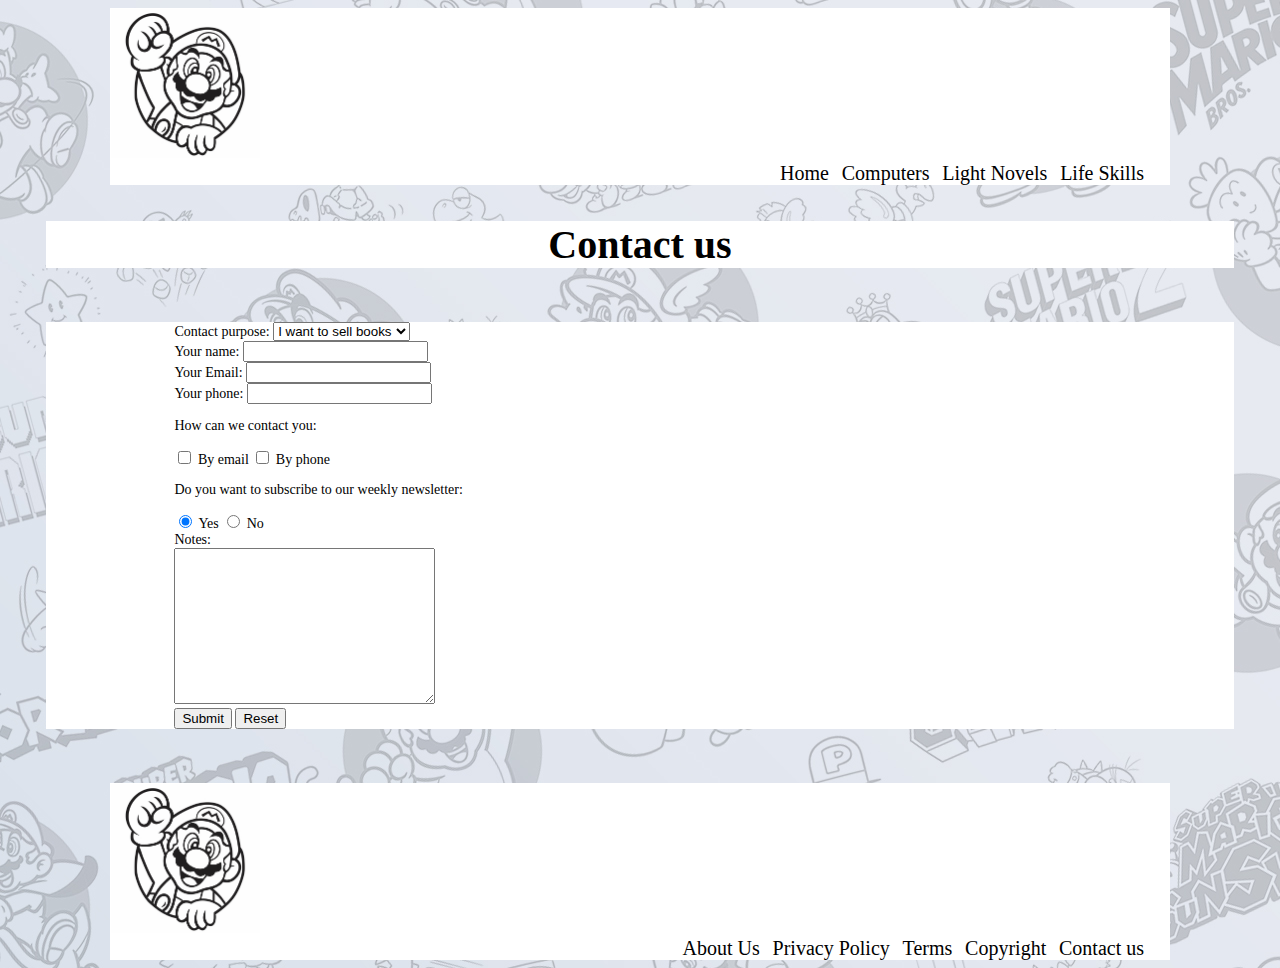
<file: contact.html>
<!DOCTYPE html>
<html lang="en">
<head>
    <meta charset="UTF-8">
    <meta http-equiv="X-UA-Compatible" content="IE=edge">
    <meta name="viewport" content="width=device-width, initial-scale=1.0">

    <title>Contact Us</title>

    <link rel="stylesheet" href="./main.css">
    <link rel="icon" href="./icon.png">
</head>
<body>
    <header>
        <img id="logo" src="./icon.png" alt="header icon">
        <nav>
            <a href="./">Home</a>
            <a href="./category.html">Computers</a>
            <a href="./category.html">Light Novels</a>
            <a href="./category.html">Life Skills</a>
        </nav>
    </header>

    <main>
        <h1 id="contact-heading">Contact us</h1>

        <div id="contact-mainbox">
            <div id="form-wrapper">
                <form>
                    <label for="purpose">Contact purpose: </label>
                    <select name="purpose" id="purpose">
                        <option value="sell">I want to sell books</option>
                        <option value="buy">I want to buy books</option>
                    </select>
                    <br>
                    <label for="name">Your name: </label>
                    <input id="name" name="name" type="text">
                    <br>
                    <label for="email">Your Email:</label>
                    <input id="email" name="email" type="email">
                    <br>
                    <label for="phone">Your phone: </label>
                    <input id="phone" name="phone" type="tel">
                    <br>
                    <p>How can we contact you: </p>
                    <input id="by-email" name="method" value="email" type="checkbox">
                    <label for="by-email">By email</label>
                    <input id="by-phone" name="method" value="phone" type="checkbox">
                    <label for="by-phone">By phone</label>
                    <br>
                    <p>Do you want to subscribe to our weekly newsletter: </p>
                    <input id="yes" name="subscribed" value="yes" type="radio" checked>
                    <label for="yes">Yes</label>
                    <input id="no" name="subscribed" value="no" type="radio">
                    <label for="no">No</label>
                    <br>
                    <label for="note">Notes: </label>
                    <br>
                    <textarea name="note" id="note" cols="30" rows="10"></textarea>
                    <br>
                    <input type="submit" value="Submit">
                    <input type="reset" value="Reset">
                </form>
            </div>
        </div>
    </main>

    <footer>
        <img id="logo" src="./icon.png" alt="header icon">
        <nav>
            <a href="#">About Us</a>
            <a href="#">Privacy Policy</a>
            <a href="#">Terms</a>
            <a href="#">Copyright</a>
            <a href="./contact.html">Contact us</a>
        </nav>
    </footer>
</body>
</html>
</file>
<file: main.css>
@font-face {
    font-family: 'Super Mario 256';
    font-style: normal;
    font-weight: 700;
    src: local('Super Mario 256'), url('https://fonts.cdnfonts.com/s/17913/SuperMario256.woff') format('woff');
}

* {
    box-sizing: border-box;
}

body {
    background-image: url("./background.jpg");
    background-repeat: no-repeat;
    font-family: Consolas, 'Times New Roman', monospace;
    font-size: 14px;
}

header, footer {
    background-color: white;
    margin: 0 8vw;
}

#logo {
    max-width: 150px;
    max-height: 150px;
}

main > p, #contact-heading {
    font-family: "Super Mario 256", Consolas, 'Times New Roman', monospace;
    font-size: 40px;
    background-color: white;
    text-align: center;
    margin: 4vh 3vw;
}

header nav, footer nav {
    margin-right: 2vw;
    display: flex;
    flex-direction: row;
    justify-content: flex-end;
    gap: 1vw;
}

nav a {
    font-family: "Super Mario 256", 'Times New Roman', monospace;
    font-size: 20px;
}

a:link, a:visited {
    text-decoration: none;
    color: black;
}

a:hover {
    color: rgba(128, 128, 128, 0.664)
}

.category-wrapper, .sub-category-wrapper, #book-desc-mainbox {
    background-color: white;
    margin: 4vh 3vw;
}

.category-wrapper > a, .sub-category-wrapper > a {
    text-align: center;
    margin-top: 10px;
}

.category, .sub-category {
    display: grid;
    grid-template-columns: repeat(3, 1fr);
}

.category img, .sub-category img {
    max-height: 65%;
    max-width: 25%;
}

.category a, .sub-category a {
    font-size: 12px;
}

.category h4, .sub-category h4 {
    font-size: 16px;
}




.book-name-wrapper {
    display: flex;
    flex-direction: column;
    justify-content: center;
    align-items: center;
}

#image-price-order-button {
    display: grid;
    width: 75%;
    height: 50vh;
    grid-template:
        "img-main img-sub1 buy" 1fr
        "img-main img-sub2 buy" 1fr
        "img-main img-sub3 buy" 1fr;
    grid-template-columns: 2fr 1fr 3fr;
    align-items: center;
    justify-items: center;
}

#image-price-order-button img {
    object-fit: contain;
    height: 100%;
    overflow: hidden;
}

#image-price-order-button button {
    background-color: rgba(255, 166, 0, 0.811);
    width: 100%;
    border: none;
    padding: 14px 28px;
    font-size: 16px;
    font-family: Consolas, 'Times New Roman', monospace;
    cursor: pointer;
    text-align: center;
}

#image-price-order-button button:hover {
    background-color: orange;
}

#breadcrumb {
    font-size: 17px;
    margin-left: 3vw;
}

#book-name {
    font-size: 20px;
    font-weight: bold;
    margin-top: 3vh;
    margin-left: 3vw;
}

#book-desc {
    font-size: 14px;
    margin: 3vh 2vw;
    text-align: justify;
}

#price {
    font-size: 40px;
    color: orange;
}






#contact-mainbox {
    background-color: white;
    margin: 4vh 3vw;
}

#form-wrapper {
    margin: 6vh 10vw;
}






@media screen and (max-width: 960px) {
    header nav, footer nav {
        display: flex;
        flex-direction: column;
        justify-content: center;
        gap: 1vw;
    }

    #image-price-order-button img {
        object-fit: contain;
        width: 100%;
        overflow: hidden;
    }

    #image-price-order-button {
        width: 100%;
        height: 75vh;
        grid-template:
            "img-main img-main img-main" 2fr
            "img-sub1 img-sub2 img-sub3" 0.5fr
            "buy buy buy" 0.25fr;
        grid-template-columns: 1fr 1fr 1fr;
        align-items: center;
        justify-items: center;
    }

    input#name, input#email, input#phone {
        display: block;
    }
}
</file>
